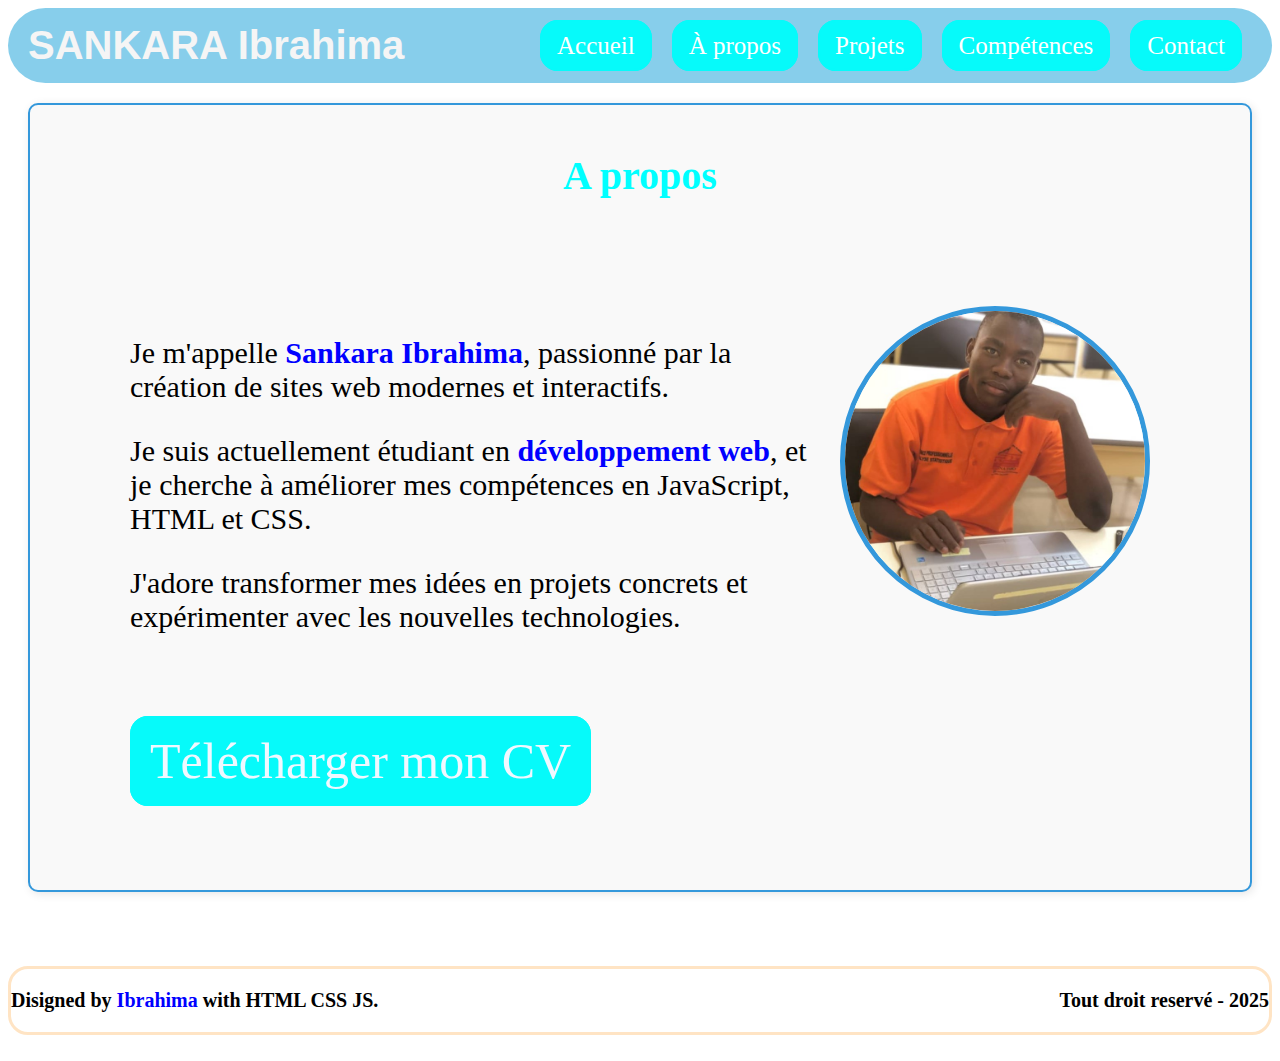
<file: apropos.html>
<!DOCTYPE html>
<html lang="fr">

<head>
    <meta name="auteur" content="Ibrahima SANKARA">
    <meta charset="utf-8"/>
    <meta name="viewport" content="width=device-width"/>
    <link href="styles.css" rel="stylesheet" type="text/css"/>

<title>Projet DCLIC</title>



</head>

<body>

<header>
    <nav>
        <div class="menu">
          <span class="NomPrenom">SANKARA Ibrahima</span>
          <ul class="barnav">
            <li><a href="index.html">Accueil</a></li>
            <li><a href="apropos.html">À propos</a></li>
            <li><a href="projets.html">Projets</a></li>
            <li><a href="competence.html">Compétences</a></li>
            <li><a href="contact.html">Contact</a></li>
          </ul>
        </div>
      </nav>
    
</header>
<!--A Propos-->

<div id="apropos_content">

    <h1>A propos</h1>

        <div class="avant_propos">
            

            <div class="content_apropos">
                <p>Je m'appelle <strong>Sankara Ibrahima</strong>, passionné par la création de sites web modernes et interactifs.</p>
                <p>Je suis actuellement étudiant en <strong>développement web</strong>, et je cherche à améliorer mes compétences en JavaScript, HTML et CSS.</p>
                <p>J'adore transformer mes idées en projets concrets et expérimenter avec les nouvelles technologies.</p> <br><br>

                <a download="CV_Ibrahima" href="CV_Ibrahima_Sankara.pdf" class="telechargement">Télécharger mon CV</a>

            </div>

            <div class="img_apropos">
                <img src="ibphoto.jpg" alt="Photo de profil de mon CV">
            </div>

        </div>

    </div>

</div>

<br><br><br>

<!--Bas de page-->

<footer class="footer">
    <div>
        <p>Disigned by <strong>Ibrahima</strong> with HTML CSS JS.</p>
    </div>

    <div>
        <p>Tout droit reservé - 2025</p>
    </div>
    
  </footer>
  <br>

<!-- Insertion de JavaScript en HTML-->
<script src="Script_java.js"></script>
</body>



</html>
</file>
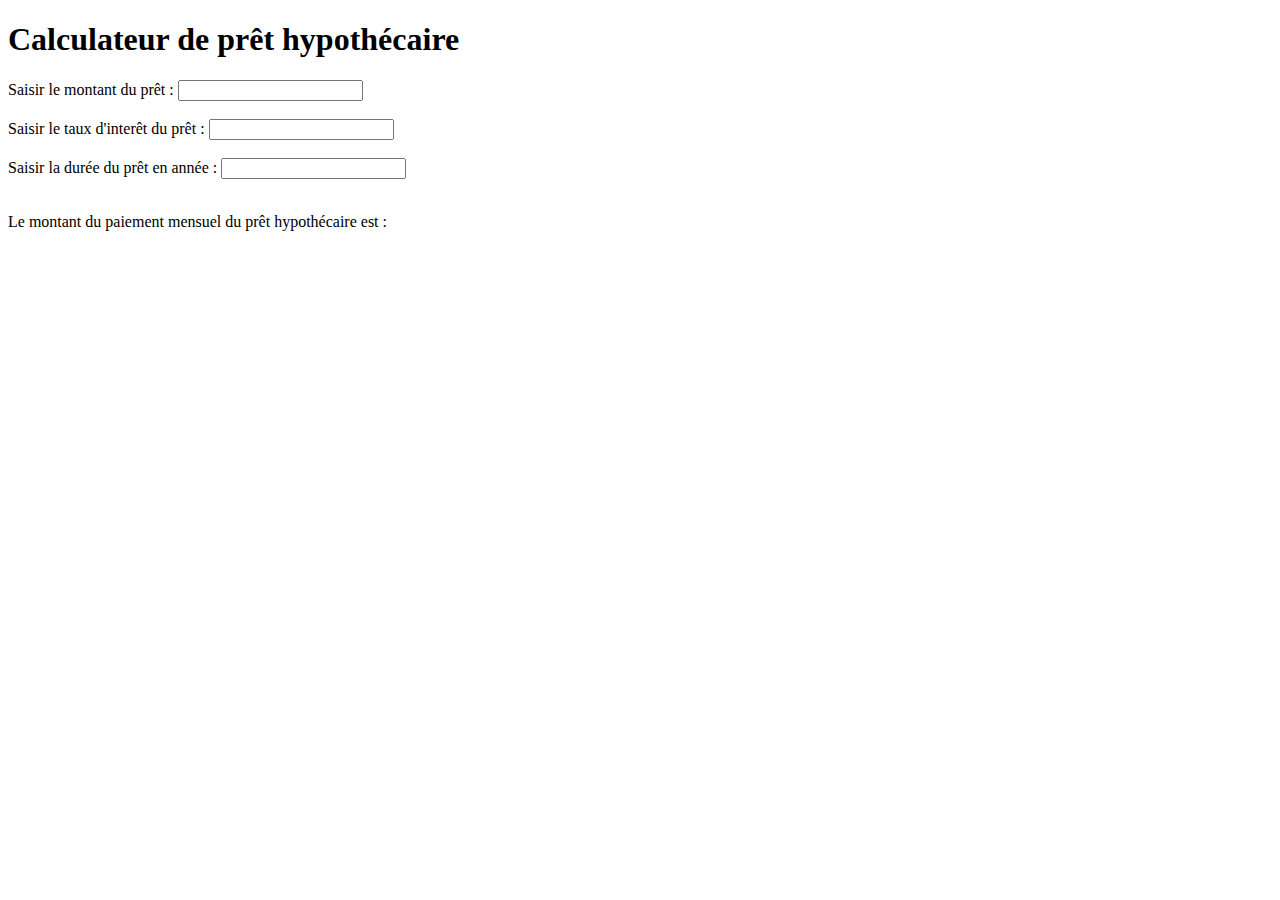
<file: calculateur_pret.html>
<!DOCTYPE html>
<html lang="fr">

<head>
<meta name="auteur" content="Ibrahima SANKARA">
<meta charset="utf-8"/>
    <meta name="viewport" content="width=device-width"/>

<title>Exercice 4 de la semaine 5</title>



</head>

<body>
  
    <h1>Calculateur de prêt hypothécaire</h1>
   
    <label for="montant">Saisir le montant du prêt :</label>
    <input type="number" id="montant" min="0" oninput="PaiementPret();">

    <br><br>

    <label for="taux">Saisir le taux d'interêt du prêt :</label>
    <input type="number" id="taux" min="0" oninput="PaiementPret();">

    <br><br>

    <label for="duree">Saisir la durée du prêt en année :</label>
    <input type="number" id="duree" min="0" oninput="PaiementPret();">
    <br><br>
    
    <p id="paiement">Le montant du paiement mensuel du prêt hypothécaire est : </p>

<!-- Insertion de JavaScript en HTML-->
  <script src="script_javascript.js"></script>

</body>



</html>
</file>
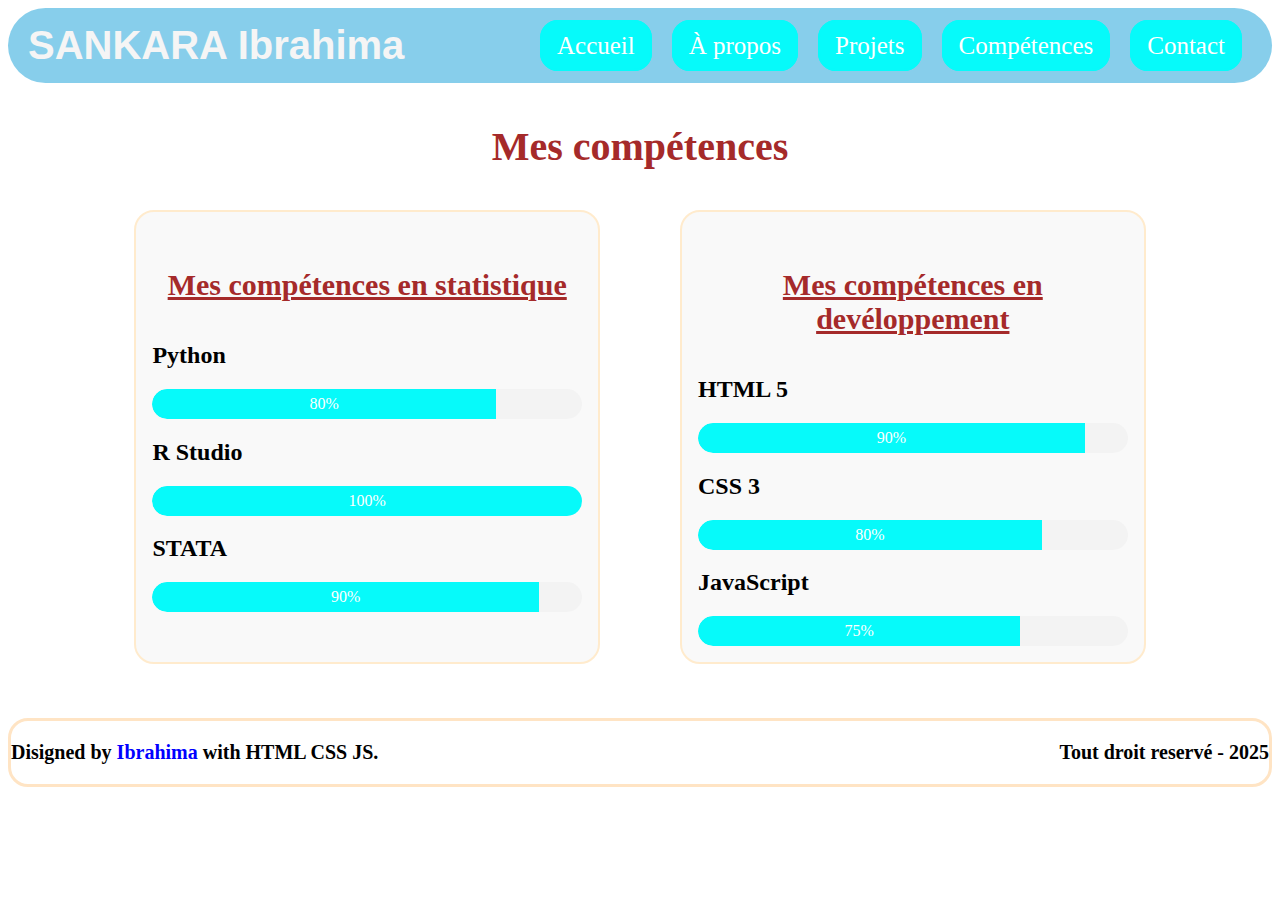
<file: competence.html>
<!DOCTYPE html>
<html lang="fr">

<head>
    <meta name="auteur" content="Ibrahima SANKARA">
    <meta charset="utf-8"/>
    <meta name="viewport" content="width=device-width"/>
    <link href="styles.css" rel="stylesheet" type="text/css"/>

<title>Projet DCLIC</title>



</head>

<body>

<header>
    <nav>
        <div class="menu">
          <span class="NomPrenom">SANKARA Ibrahima</span>
          <ul class="barnav">
            <li><a href="index.html">Accueil</a></li>
            <li><a href="apropos.html">À propos</a></li>
            <li><a href="projets.html">Projets</a></li>
            <li><a href="competence.html">Compétences</a></li>
            <li><a href="contact.html">Contact</a></li>
          </ul>
        </div>
      </nav>
    
</header>
<!--Mes compétences-->

<section class="competences">
  <h3>Mes compétences</h3>
  <div class="liste_competence">

      <div class="statistique">
          <h4>Mes compétences en statistique</h4>
          <h2>Python</h2>
          <div class="progress-container">
              <div class="stat1">80%</div>
          </div>

          <h2>R Studio</h2>
          <div class="progress-container">
              <div class="stat2">100%</div>
          </div>

          <h2>STATA</h2>
          <div class="progress-container">
              <div class="stat3">90%</div>
          </div>

      </div>
          
      <div class="dev_web">
          <h4>Mes compétences en devéloppement</h4>
          <h2>HTML 5</h2>
          <div class="progress-container">
              <div class="web1">90%</div>
          </div>

          <h2>CSS 3</h2>
          <div class="progress-container">
              <div class="web2">80%</div>
          </div>

          <h2>JavaScript</h2>
          <div class="progress-container">
              <div class="web3">75%</div>
          </div>



      </div>


  </div>


</section>

<br><br><br>
<!--Bas de page-->

<footer class="footer">
  <div>
      <p>Disigned by <strong>Ibrahima</strong> with HTML CSS JS.</p>
  </div>

  <div>
      <p>Tout droit reservé - 2025</p>
  </div>
  
</footer>
<br>

<!-- Insertion de JavaScript en HTML-->
<script src="Script_java.js"></script>
</body>



</html>
</file>
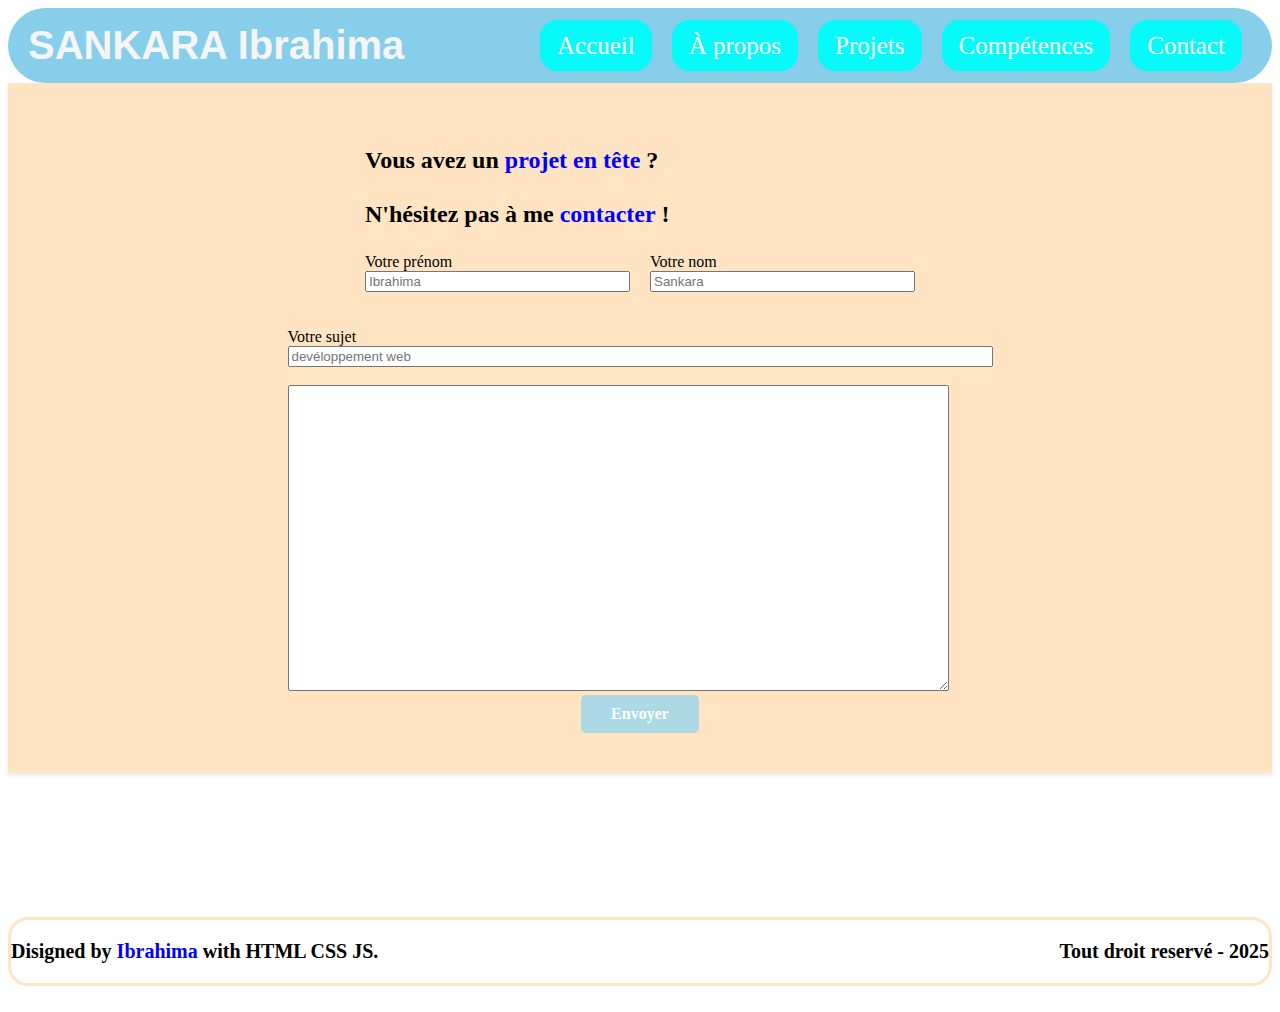
<file: contact.html>
<!DOCTYPE html>
<html lang="fr">

<head>
    <meta name="auteur" content="Ibrahima SANKARA">
    <meta charset="utf-8"/>
    <meta name="viewport" content="width=device-width"/>
    <link href="styles.css" rel="stylesheet" type="text/css"/>

<title>Projet DCLIC</title>

</head>

<body>

<header>
    <nav>
        <div class="menu">
          <span class="NomPrenom">SANKARA Ibrahima</span>
          <ul class="barnav">
            <li><a href="index.html">Accueil</a></li>
            <li><a href="apropos.html">À propos</a></li>
            <li><a href="projets.html">Projets</a></li>
            <li><a href="competence.html">Compétences</a></li>
            <li><a href="contact.html">Contact</a></li>
          </ul>
        </div>
      </nav>
    
</header>
<!--Contacts-->

<section class="contact_sujet_desc">
    <div class="contact">
        <p class="text_contact">Vous avez un <strong>projet en tête</strong> ?<br><br>N'hésitez pas à me <strong>contacter</strong> !</p>
        <form action="/submit-form" method="post">
            <div class="nom_prenom">
                <div class="prenom">
                    <label for="prenom">Votre prénom</label><br>
                    <input type="text" id="prenom" size="30px" placeholder="Ibrahima">
                </div>

                <div class="nom">
                    <label for="nom">Votre nom</label><br>
                    <input type="text" id="nom" size="30px" placeholder="Sankara">
                </div>

            </div>
                        <br><br>
            </div>

            <div class="sujet_desc">

                <div class="sujet">
                    <label for="subject">Votre sujet</label><br>
                    <input type="text" id="subject" placeholder="devéloppement web" size="85px">

                </div>
                <div class="desc">
                    <label for="describe"></label><br>
                    <textarea name="description" id="describe" rows="20" cols="80"></textarea>

                </div>

            </div>

            <div>
                <button type="submit" class="btn">Envoyer</button>
            </div>

        </form>
</section>

<br><br><br><br><br><br><br><br>
<!--Bas de page-->

<footer class="footer">
    <div>
        <p>Disigned by <strong>Ibrahima</strong> with HTML CSS JS.</p>
    </div>

    <div>
        <p>Tout droit reservé - 2025</p>
    </div>
    
  </footer>
  <br>

<!-- Insertion de JavaScript en HTML-->
<script src="Script_java.js"></script>
</body>



</html>
</file>
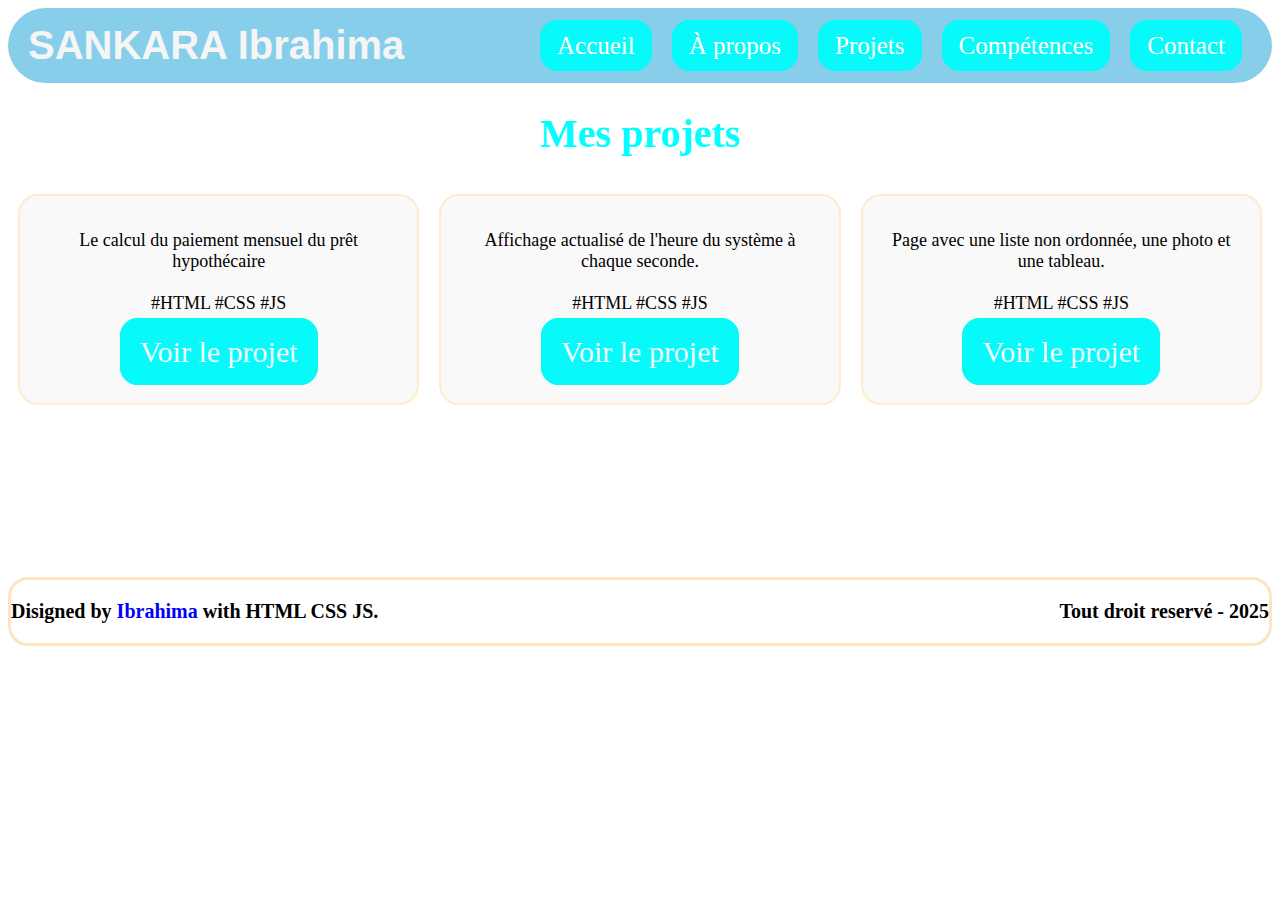
<file: projets.html>
<!DOCTYPE html>
<html lang="fr">

<head>
    <meta name="auteur" content="Ibrahima SANKARA">
    <meta charset="utf-8"/>
    <meta name="viewport" content="width=device-width"/>
    <link href="styles.css" rel="stylesheet" type="text/css"/>

<title>Projet DCLIC</title>



</head>

<body>

<header>
    <nav>
        <div class="menu">
          <span class="NomPrenom">SANKARA Ibrahima</span>
          <ul class="barnav">
            <li><a href="index.html">Accueil</a></li>
            <li><a href="apropos.html">À propos</a></li>
            <li><a href="projets.html">Projets</a></li>
            <li><a href="competence.html">Compétences</a></li>
            <li><a href="contact.html">Contact</a></li>
          </ul>
        </div>
      </nav>
    
</header>
<!--Mes projets-->

<section class="projets">
    <h1>Mes projets</h1>

    <div id="mesprojet">

        <div class="projet1">
            <P id="projet1">Le calcul du paiement mensuel du prêt hypothécaire <br> <br>
                #HTML #CSS #JS <br><br>
                <a href="calculateur_pret.html">Voir le projet</a>
            </P>
        </div>

        <div class="projet2">
            <p id="projet2">
                Affichage actualisé de l'heure du système à chaque seconde. <br> <br>
                #HTML #CSS #JS <br><br>
                <a href="temps_reel.html">Voir le projet</a>
            </p>
        </div>

        <div class="projet3">
            <p id="projet3">
                Page avec une liste non ordonnée, une photo et une tableau. <br> <br>
                #HTML #CSS #JS <br><br>
                <a href="synthese.html">Voir le projet</a>
            </p>
        </div>

    </div>


</section>

<br><br><br><br><br><br><br><br><br>

<!--Bas de page-->

<footer class="footer">
    <div>
        <p>Disigned by <strong>Ibrahima</strong> with HTML CSS JS.</p>
    </div>

    <div>
        <p>Tout droit reservé - 2025</p>
    </div>
    
  </footer>
  <br>

<!-- Insertion de JavaScript en HTML-->
<script src="Script_java.js"></script>
</body>



</html>
</file>
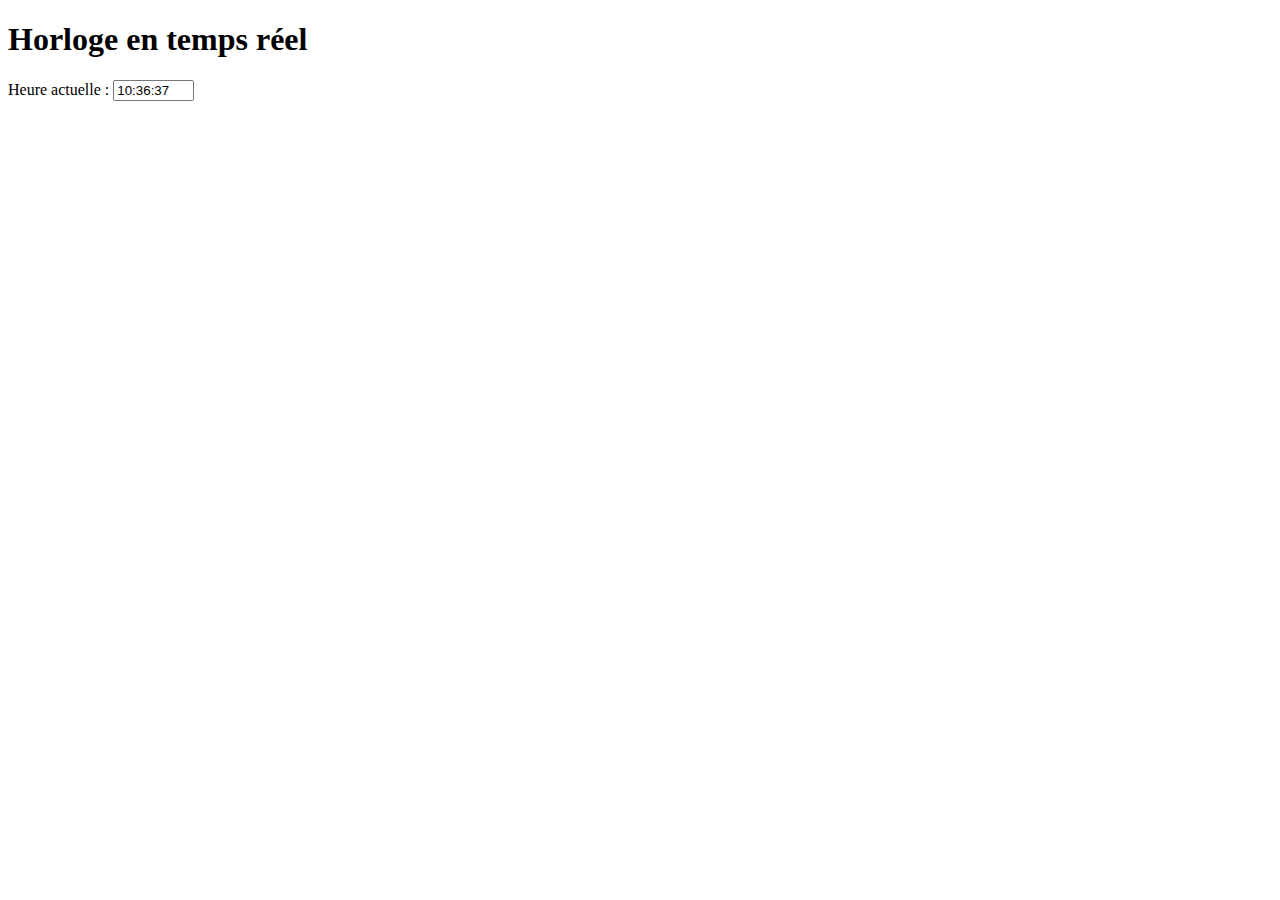
<file: temps_reel.html>
<!DOCTYPE html>
<html lang="fr">

<head>
<meta name="auteur" content="Ibrahima SANKARA">
<meta charset="utf-8"/>
    <meta name="viewport" content="width=device-width"/>

<title>Exercice 4 de la semaine 5</title>



</head>

<body>
  
    <h1>Horloge en temps réel</h1>
    <label for="horloge">Heure actuelle :</label>
    <input type="text" id="horloge" readonly size="7">



<!-- Insertion de JavaScript en HTML-->
  <script src="script_javascript.js"></script>

</body>



</html>
</file>
<file: styles.css>
body{
    background-color: white;
}

nav {
    background-color: skyblue;
    border-radius: 50px;
    padding: 15px 20px;
  }
  
  .menu {
    display: flex;
    justify-content: space-between;
    align-items: center;
  }
  
  .NomPrenom {
    color: whitesmoke;
    font-size: 40px;
    font-family: 'Franklin Gothic Medium', 'Arial Narrow', Arial, sans-serif;
    font-weight: bold;
  }

  
  .barnav {
    list-style: none;
    margin: 0;
    padding: 0;
    display: flex;
  }
  
  .barnav li {
    margin: 0 10px;
  }
  
  .barnav li a {
    text-decoration: none;
    color: white;
    font-size: 25px;
    padding: 10px 15px;
    transition: background-color 0.4s;
  }
  
  .barnav li a:hover {
    background-color:blue;
    border-radius: 4px;
  }

  .apropos {
    display: flex;
    align-items: flex-start;
    gap: 20px; 
    padding: 5rem;
  }
  
  .box-image img {
    width: 500px;
    height: 300px ;
  }
  
  .contenu {
    flex: 1; 
  }
  
  .par1 {
    font-size: 40px;
    text-align: center;
  }
  strong{
    color: blue;
  }

  button {
    background-color: rgb(6, 250, 250) ;
    color: aliceblue;
    font-family: Cambria, Cochin, Georgia, Times, 'Times New Roman', serif;
    font-size: 50px;
    padding: 15px 18px;
    border-radius: 18px;
    cursor: pointer;
    border: 2px solid rgb(6, 250, 250) ;
  }
  

  h1 {
    font-size: 40px;
    color: aqua;
    text-align: center;
  }
 
  .avant_propos {
    display: flex;
    align-items: flex-start;
    gap: 20px; 
    padding: 5rem;
  }

  .img_apropos img {
    width: 300px;
    height: 300px;
    border: 5px solid #3498db;
    border-radius: 50%;
    object-fit: cover;
}

 
.content_apropos {
    font-size: 30px;
    font-family: Cambria, Cochin, Georgia, Times, 'Times New Roman', serif;
    font-weight: normal;
    text-align: left;
}

#apropos_content {
    border: 2px solid #3498db; 
    border-radius: 10px;       
    padding: 20px;             
    margin: 20px;   
    background-color: #f9f9f9;
    box-shadow: 2px 2px 10px rgba(0, 0, 0, 0.1);
  }
  
  .telechargement {
    background-color: rgb(6, 250, 250) ;
    color: aliceblue;
    font-family: Cambria, Cochin, Georgia, Times, 'Times New Roman', serif;
    font-size: 50px;
    padding: 15px 18px;
    border-radius: 18px;
    cursor: pointer;
    border: 2px solid rgb(6, 250, 250) ;
    text-decoration: none;
  }
 
  #mesprojet {
    display: flex;
    flex-wrap: nowrap;
    justify-content: center;
    flex: 1;
    
    align-items: flex-start;
    gap: 20px; 
    padding: 10px;
    
    border-radius: 20px;
    
  }

  .projet1, .projet2, .projet3 {
    width: 33.33%; 
    flex: 1;
    min-height: 100%;
  }

  #projet1, #projet2, #projet3 {
    font-size: 18px;
    font-family: Cambria, Cochin, Georgia, Times, 'Times New Roman', serif;
    text-align: center;

  }

a {
    background-color: rgb(6, 250, 250) ;
    color: aliceblue;
    font-family: Cambria, Cochin, Georgia, Times, 'Times New Roman', serif;
    font-size: 30px;
    padding: 15px 18px;
    border-radius: 18px;
    cursor: pointer;
    border: 2px solid rgb(6, 250, 250) ;
    text-decoration: none;
  }

  .projet1, .projet2, .projet3 {
    /*align-items: flex-start;*/
    gap: 1cm; 
    padding: 1rem;
    border: 2px solid blanchedalmond;
    background-color: #f9f9f9;
    border-radius: 20px;
  }

/* Barre */
.progress-container {
  width: 100%;
  background-color: #f3f3f3;
  border-radius: 20px;
  overflow: hidden;
}

.stat1 {
  width: 80%; 
  height: 30px;
  background-color: rgb(6, 250, 250);
  text-align: center;
  line-height: 30px;
  color: white;
  border-radius: 25px 0 0 25px;
}

.stat2 {
  width: 100%;
  height: 30px;
  background-color: rgb(6, 250, 250);
  text-align: center;
  line-height: 30px;
  color: white;
  border-radius: 25px 0 0 25px;
}

.stat3 {
  width: 90%; 
  height: 30px;
  background-color: rgb(6, 250, 250);
  text-align: center;
  line-height: 30px;
  color: white;
  border-radius: 25px 0 0 25px;
}

.web1 {
  width: 90%; 
  height: 30px;
  background-color: rgb(6, 250, 250);
  text-align: center;
  line-height: 30px;
  color: white;
  border-radius: 25px 0 0 25px;
}

.web2 {
  width: 80%; 
  height: 30px;
  background-color: rgb(6, 250, 250);
  text-align: center;
  line-height: 30px;
  color: white;
  border-radius: 25px 0 0 25px;
}

.web3 {
  width: 75%;
  height: 30px;
  background-color: rgb(6, 250, 250);
  text-align: center;
  line-height: 30px;
  color: white;
  border-radius: 25px 0 0 25px;
}

h3 {
  font-size: 40px;
  color: brown;
  text-align: center;
}

h4 {
  font-size: 30px;
  color: brown;
  text-align: center;
  text-decoration:underline;
}
.competences {
  width: 80%;
  margin: auto;
  text-align: left;
}
.liste_competence {
  display: flex;
  justify-content: space-between;
  /*flex-wrap: wrap;*/
  gap: 80px;
}
.statistique, .dev_web {
  width: 50%; 
}

.dev_web, .statistique {
  gap: 1cm; 
  padding: 1rem;
  border: 2px solid blanchedalmond;
  background-color: #f9f9f9;
  border-radius: 20px;
  min-height: 100%;
}

.contact_sujet_desc {
  background-color: bisque;
  display : flex;
  justify-content: center;
  gap: 0px;
  flex-direction :column ; 
  align-items : center;
  box-shadow: rgba(0, 0, 0, 0.1) 0px 2px 4px;
  text-align: left;
  padding: 40px 20px;
  border-radius: 0px;
  min-height: 100%;
}

.nom_prenom {
  display: flex;
  height: 40px;
  align-items: center;
  gap: 20px;
  border-radius: 20px;
  padding: 0px;
}

.contact_sujet_desc .contact .text_contact {
  font-size: 40px;
  display: block;
  font-size: 1.5em;
  font-weight: bold;
  unicode-bidi: isolate;
}

.btn{
 display: block;
  width: fit-content;
  background-color: rgb(173, 216, 230);
  color: rgb(255, 255, 255);
  font-size: 16px;
  font-weight: bold;
  cursor: pointer;
  margin: 0px auto;
  padding: 10px 30px;
  text-decoration: none;
  border-radius: 5px;
  border-width: initial;
  border-style: none;
  border-color: initial;
  border-image: initial;
}


.footer {
    display: flex;
    justify-content: space-between;
    font-size: 20px;
    font-weight: bold;
    font-family: Cambria, Cochin, Georgia, Times, 'Times New Roman', serif;
    border: 3px solid bisque;
    background-color: white;
    border-radius: 20px;
  }
</file>
